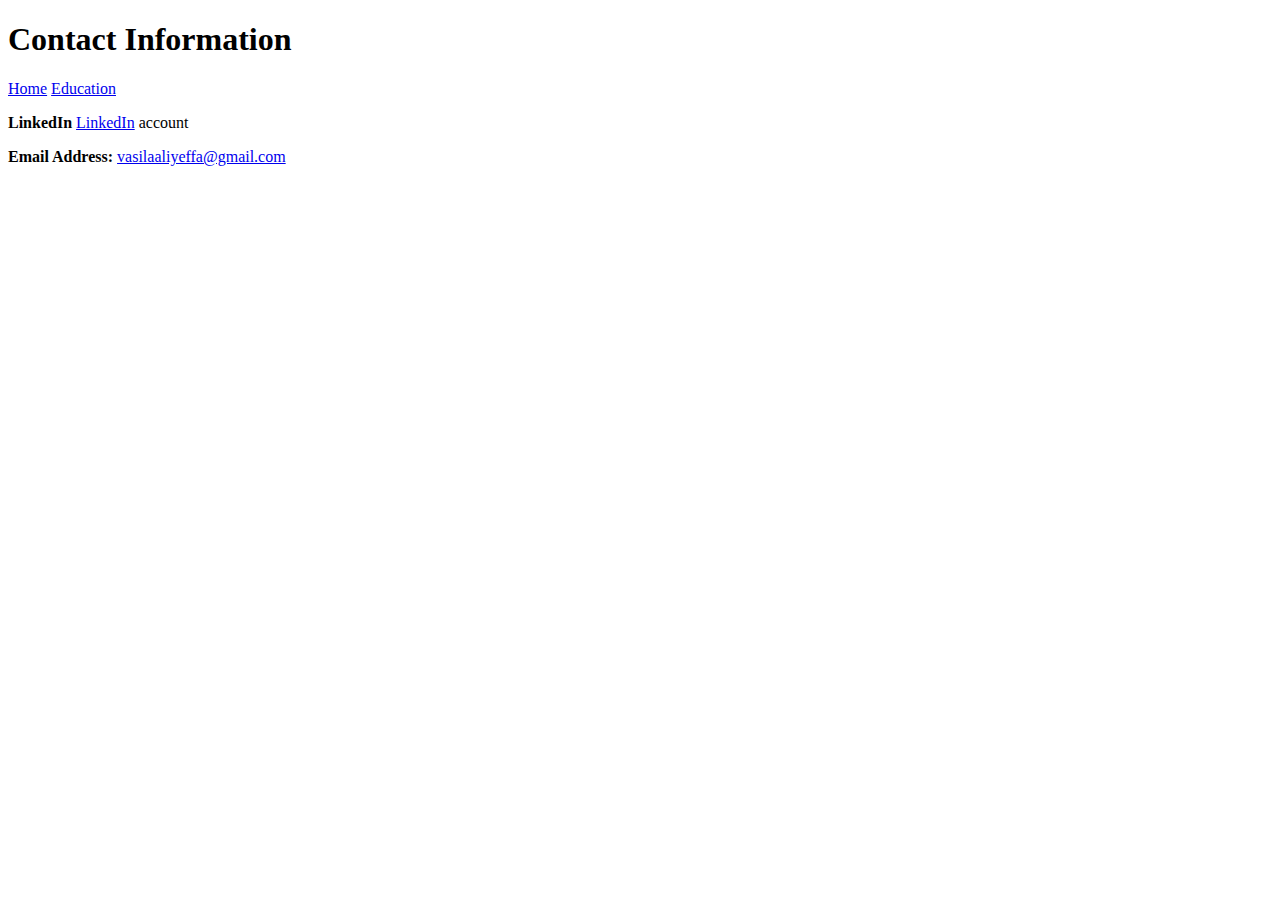
<file: ContactMe.html>
<!DOCTYPE html>

<head>
    <h1>Contact Information</h1>
    <a href="./index.html">Home</a>
    <a href="./Education.html">Education</a>
</head>

<body>

    <p><strong>LinkedIn</strong> <a href="https://www.linkedin.com/in/vasila-aliyeva/" target="_blank">LinkedIn</a>
        account</p>

    <strong>Email Address: </strong><a href="mailto:EMAIL_ADDRESS" target="_blank">vasilaaliyeffa@gmail.com</a>




</body>
</file>
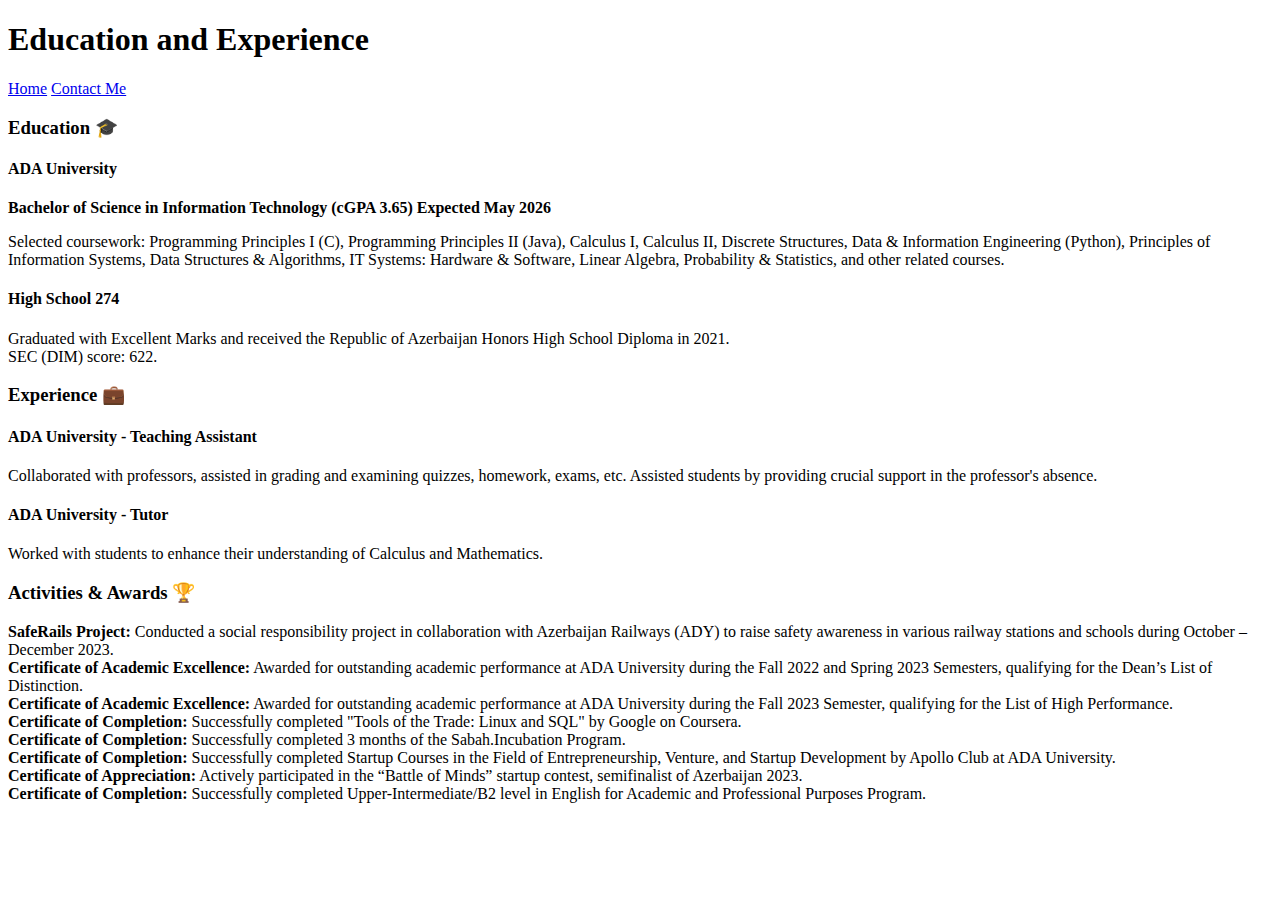
<file: Education.html>
<!DOCTYPE html>

<head>
    <meta charset="UTF-8">

    <h1>Education and Experience</h1>
    <a href="./index.html">Home</a>
    <a href="ContactMe.html">Contact Me</a>
</head>

<body>
    <div class="content">
        <h3>Education &#127891;</h3>
        <h4>ADA University</h4>
        <p><b>Bachelor of Science in Information Technology (cGPA 3.65) Expected May 2026</b></p>
        <p>
            Selected coursework: Programming Principles I (C), Programming Principles II (Java), Calculus I, Calculus
            II,
            Discrete Structures, Data & Information Engineering (Python), Principles of Information Systems, Data
            Structures & Algorithms, IT Systems: Hardware & Software, Linear Algebra, Probability & Statistics, and
            other related courses.
        </p>

        <h4>High School 274</h4>
        <p>
            Graduated with Excellent Marks and received the Republic of Azerbaijan Honors High School Diploma in
            2021.<br>
            SEC (DIM) score: 622.
        </p>
        <h3>Experience &#128188;</h3>
        <h4>ADA University - Teaching Assistant</h4>
        <p>
            Collaborated with professors, assisted in grading and examining quizzes, homework, exams, etc. Assisted
            students by providing crucial support in the professor's absence.
        </p>

        <h4>ADA University - Tutor</h4>
        <p>
            Worked with students to enhance their understanding of Calculus and Mathematics.
        </p>

        <h3>Activities & Awards &#127942;</h3>
        <p>
            <strong>SafeRails Project:</strong> Conducted a social responsibility project in collaboration with
            Azerbaijan Railways (ADY) to raise safety awareness in various railway stations and schools during October –
            December 2023.<br>
            <strong>Certificate of Academic Excellence:</strong> Awarded for outstanding academic performance at ADA
            University during the Fall 2022 and Spring 2023 Semesters, qualifying for the Dean’s List of
            Distinction.<br>
            <strong>Certificate of Academic Excellence:</strong> Awarded for outstanding academic performance at ADA
            University during the Fall 2023 Semester, qualifying for the List of High Performance.<br>
            <strong>Certificate of Completion:</strong> Successfully completed "Tools of the Trade: Linux and SQL" by
            Google on Coursera.<br>
            <strong>Certificate of Completion:</strong> Successfully completed 3 months of the Sabah.Incubation
            Program.<br>
            <strong>Certificate of Completion:</strong> Successfully completed Startup Courses in the Field of
            Entrepreneurship, Venture, and Startup Development by Apollo Club at ADA University.<br>
            <strong>Certificate of Appreciation:</strong> Actively participated in the “Battle of Minds” startup
            contest, semifinalist of Azerbaijan 2023.<br>
            <strong>Certificate of Completion:</strong> Successfully completed Upper-Intermediate/B2 level in English
            for Academic and Professional Purposes Program.<br>
        </p>

    </div>

</body>
</file>
